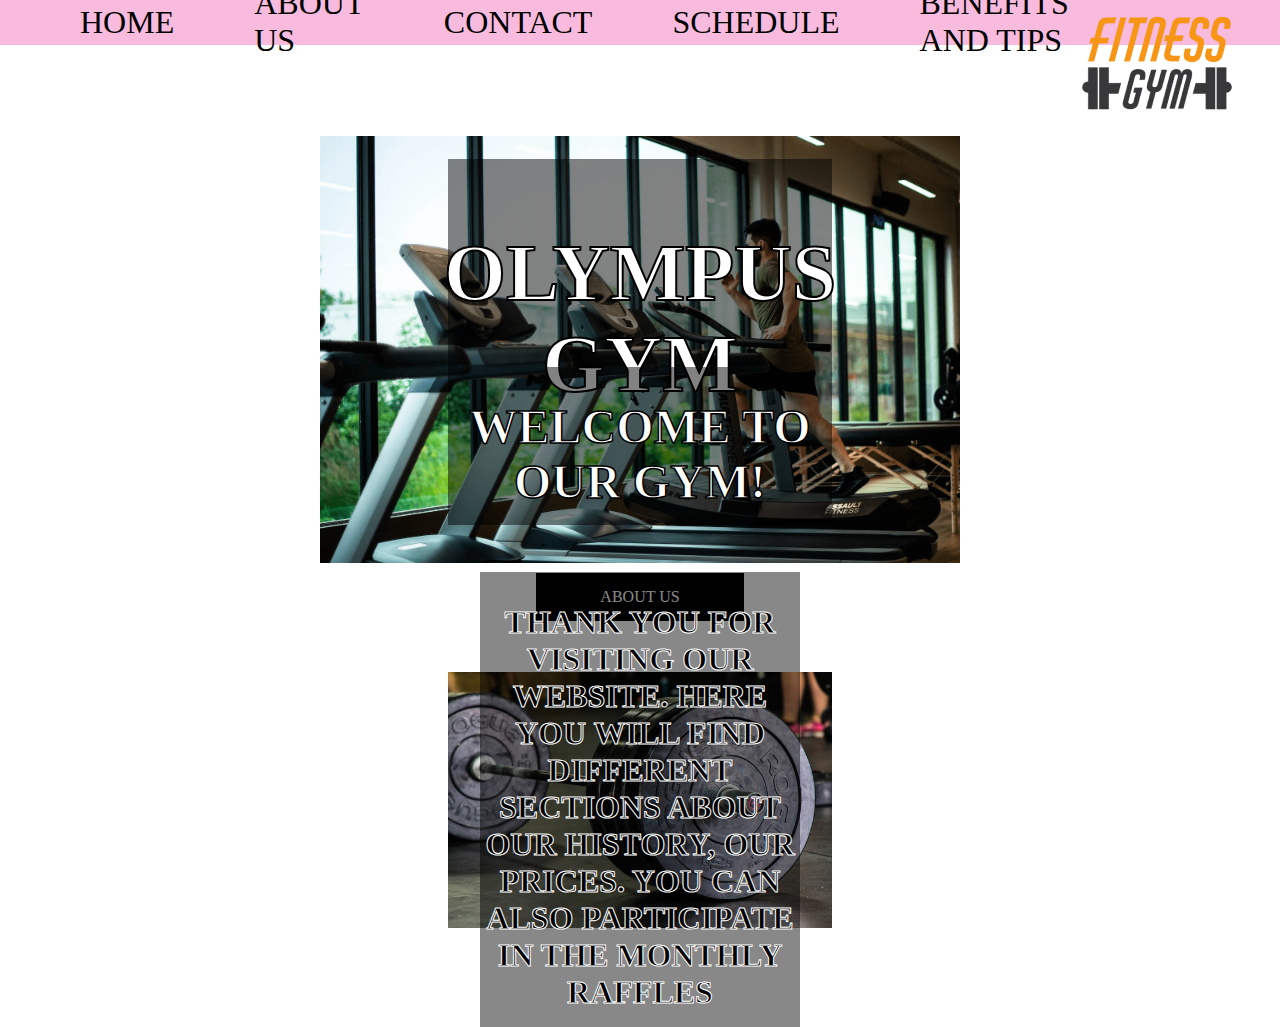
<file: index.html>
<!DOCTYPE html>
<html lang="en">
  <head>
    <meta charset="UTF-8" />
    <meta http-equiv="X-UA-Compatible" content="IE=edge" />
    <meta name="viewport" content="width=device-width, initial-scale=1.0" />
    <title>Home | Olympus Gym</title>
    <link rel="shortcut icon" href="./assets/img/icon.png" type="image/x-icon"/>
    <!-- <link rel="stylesheet" href="./assets/styles/style.css"> -->
    <link rel="stylesheet" href="./assets/styles/style2.css" />
  </head>

  <body class="body">
    <header>
      <div class="navbar">
        <nav class="nav">
          <a class="navanch" href="#">Home</a>
          <a class="navanch" href="./assets/pages/aboutUs.html">About Us</a>
          <a class="navanch" href="./assets/pages/contact.html">Contact</a>
          <a class="navanch" href="./assets/pages/schedule.html">Schedule</a>
          <a class="navanch" href="./assets/pages/benefitsAndTips.html"
            >Benefits and Tips</a
          >
        </nav>
        <div class="logo">
          <img src="./assets/img/logo.png" alt="logo" />
        </div>
      </div>
    </header>

    <main>
      <div class="maintitle">
        <div class="olympus">
          <h1>Olympus Gym</h1>
        </div>
        <div class="welcome">
          <h2>Welcome to our Gym!</h2>
        </div>
        <div>
          <a class="button" href="./assets/pages/aboutUs.html">About Us</a>
        </div>
      </div>
      <div class="imgboy">
        <img class="imgboysize" src="./assets/img/boy.png" alt="boy" />
      </div>

      <div class="thankyou">
        <div class="pthank">
          <p class="pthankpar">
            Thank you for visiting our website. Here you will find different
            sections about our history, our prices. You can also participate in
            the monthly raffles
          </p>
        </div>
        <div class="imgdumb">
          <img src="./assets/img/dumbbells.jpg" alt="" />
        </div>
      </div>
    </main>
  </body>
</html>
</file>
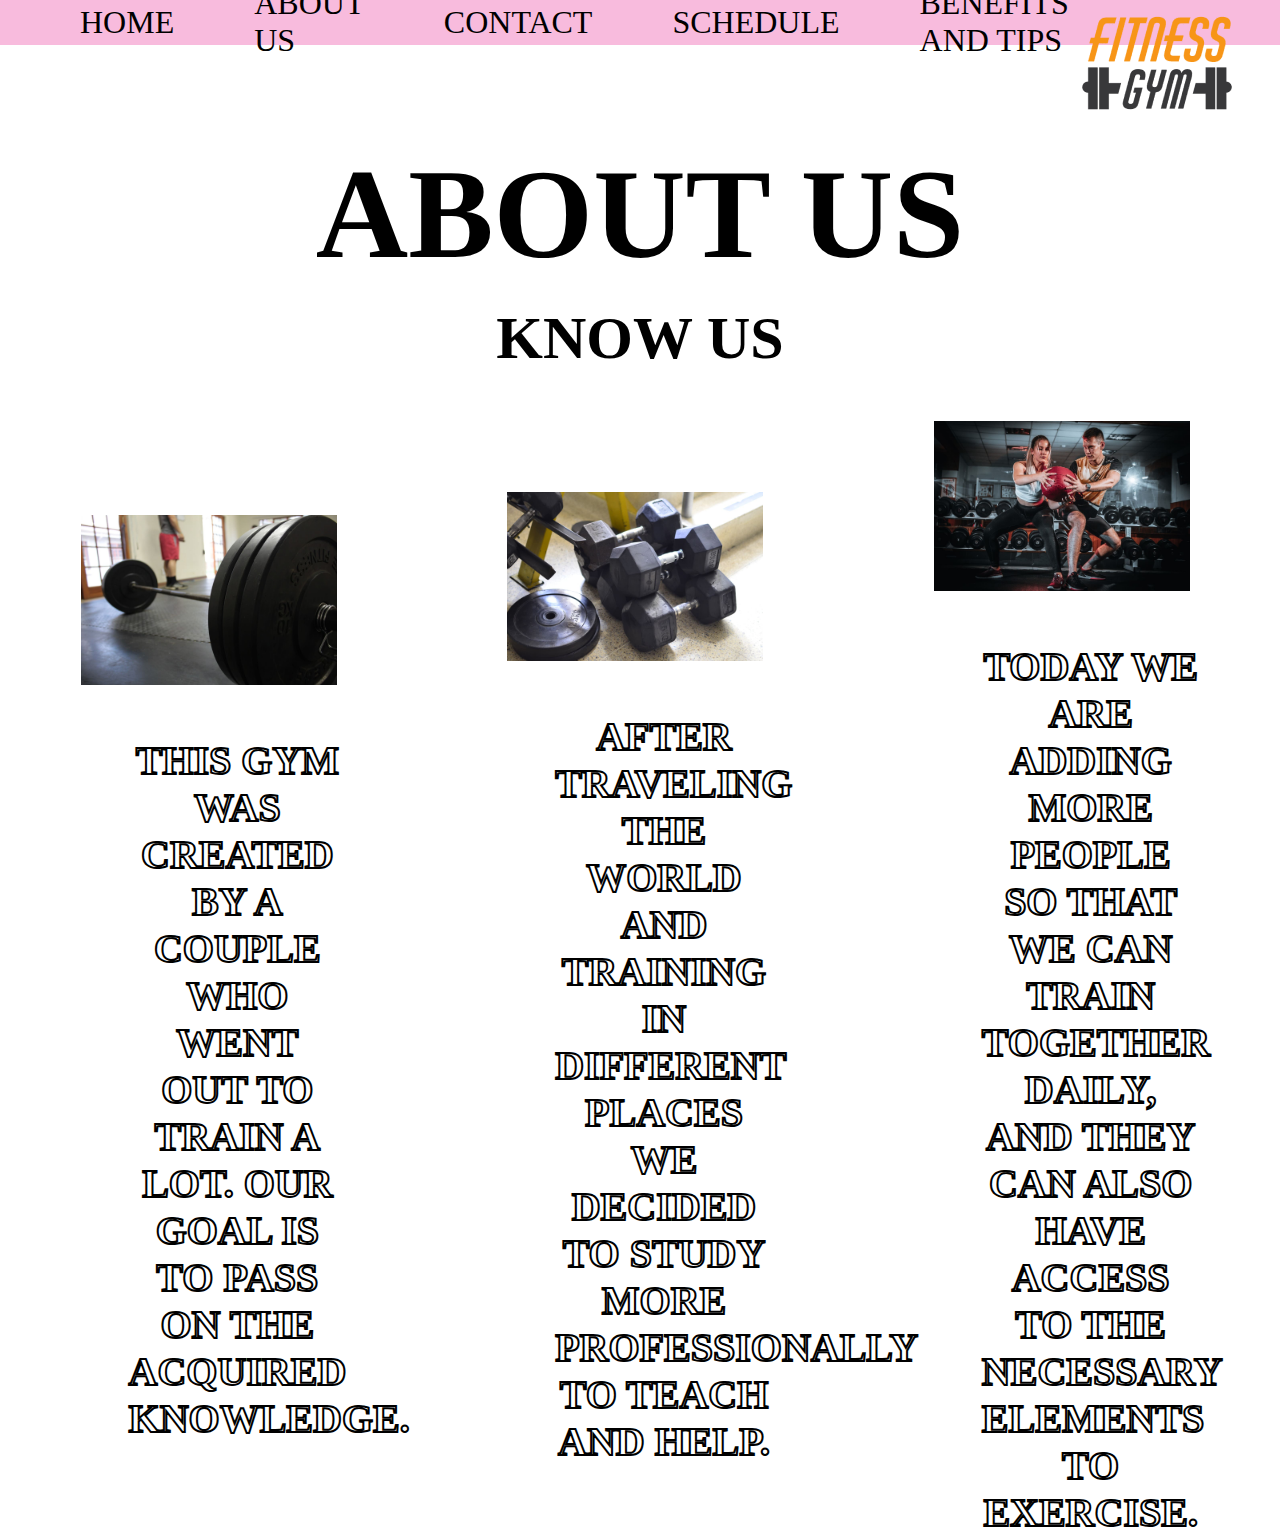
<file: assets/pages/aboutUs.html>
<!DOCTYPE html>
<html lang="en">
<head>
    <meta charset="UTF-8">
    <meta http-equiv="X-UA-Compatible" content="IE=edge">
    <meta name="viewport" content="width=device-width, initial-scale=1.0">
    <title>About Us</title>
    <link rel="shortcut icon" href="../img/icon.png" type="image/x-icon"/>
    <!-- <link rel="stylesheet" href="../../assets/styles/style.css"> -->
    <link rel="stylesheet" href="../styles/style2.css">
</head>

<body class="body">
    <header>
        <div class="navbar">
            <nav class="nav">
                <a class="navanch" href="../../index.html">Home</a>
                <a class="navanch" href="#">About Us</a>
                <a class="navanch" href="../pages/contact.html">Contact</a>
                <a class="navanch" href="../pages/schedule.html">Schedule</a>
                <a class="navanch" href="../pages/benefitsAndTips.html">Benefits and Tips</a>
            </nav>
            <div class="logo">
                <img  src="../img/logo.png" alt="logo"> 
            </div>    
        </div>   
    </header>

    <main>
        <div class="about1">
            <h1>About Us</h1>
        </div>
        <div class="know">
            <h2>Know us</h2>
        </div>
        
        <div class="thisgym">
            <div class="cardabout">
                <img class="imgabout" src="../../assets/img/image.jpg" alt="">
                <p class="pabout">This gym was created by a couple who went out to train a lot. Our goal is to pass on the acquired knowledge.</p>
            </div>
            <div class="cardabout">
                <img class="imgabout" src="../../assets/img/gym-1.jpg" alt="">
                <p class="pabout">After traveling the world and training in different places we decided to study more professionally to teach and help.</p>
            </div>      
            <div class="cardabout">
                <img class="imgabout" src="../../assets/img/together.jpg" alt="">
                <p class="pabout">Today we are adding more people so that we can train together daily, and they can also have access to the necessary elements to exercise.</p>
            </div>
        </div>
    </main>
    
    

</body>
</html>
</file>
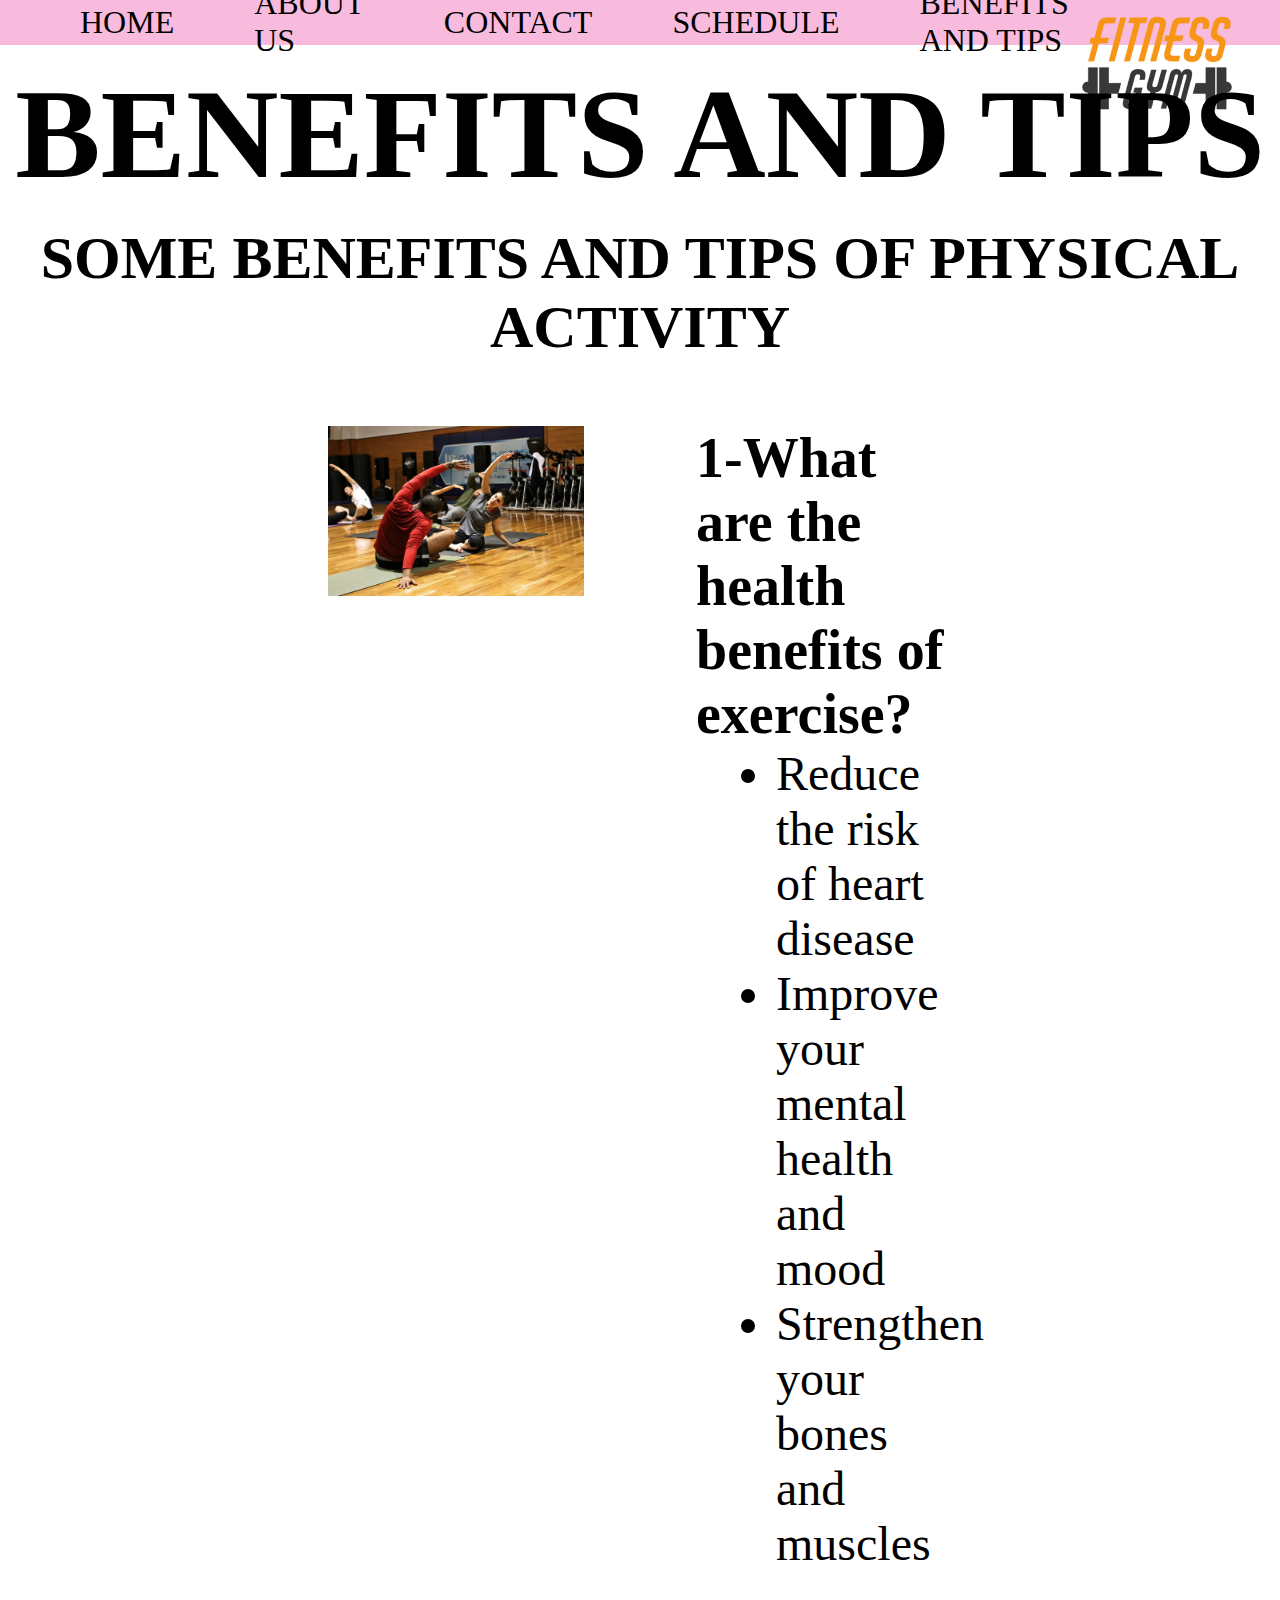
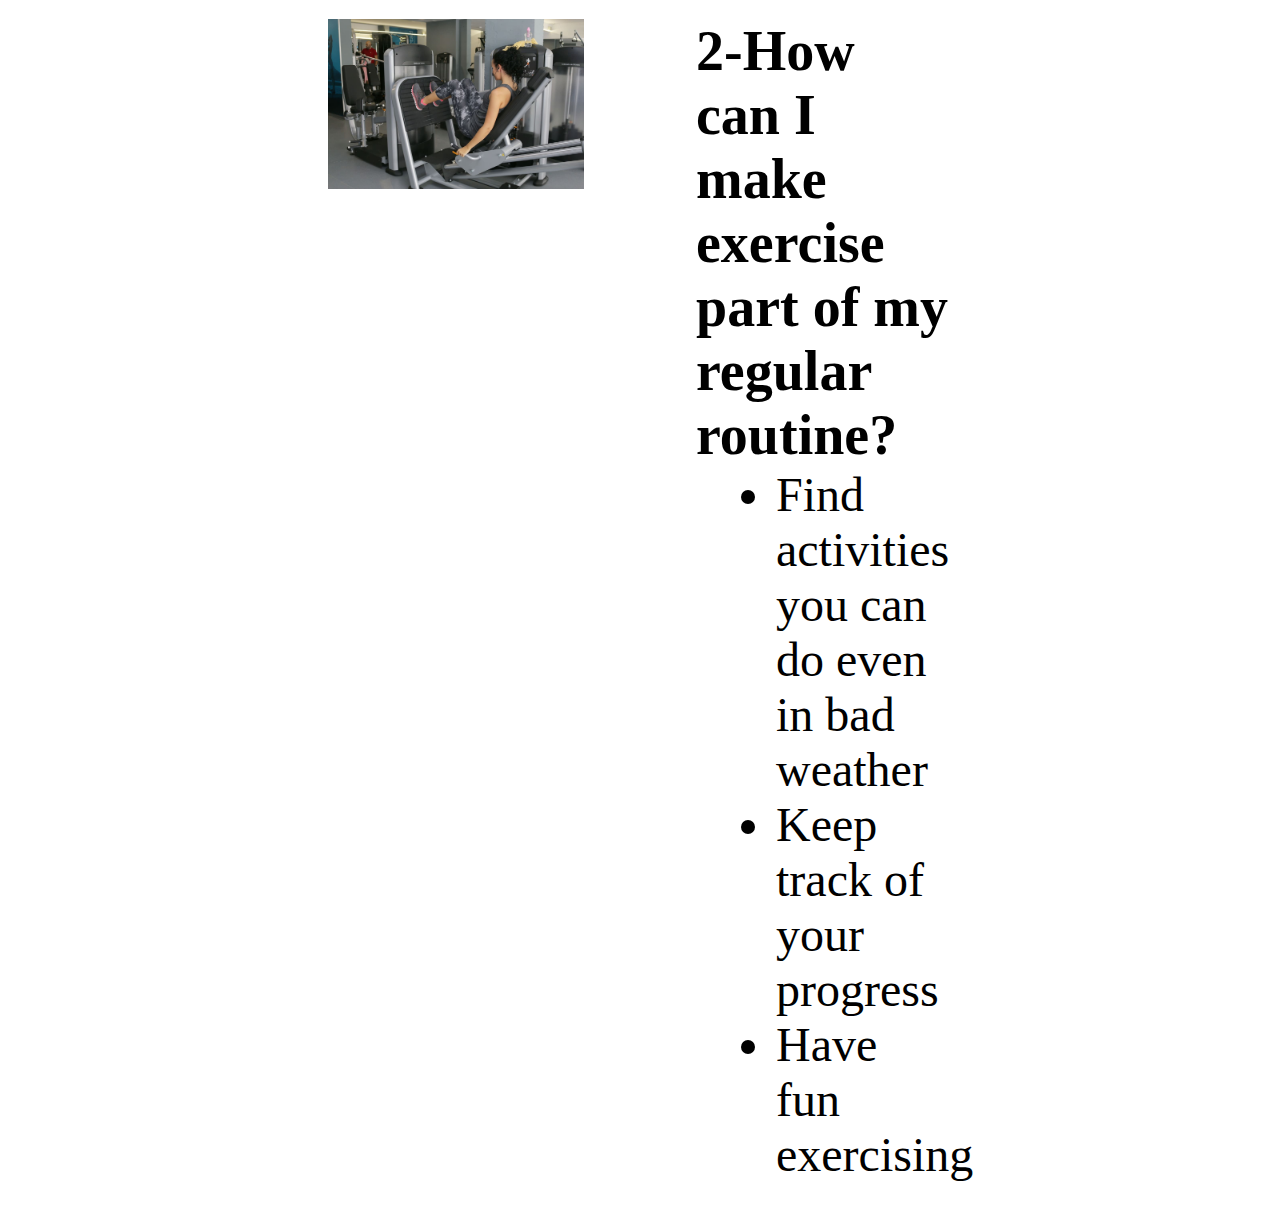
<file: assets/pages/benefitsAndTips.html>
<!DOCTYPE html>
<html lang="en">
  <head>
    <meta charset="UTF-8" />
    <meta http-equiv="X-UA-Compatible" content="IE=edge" />
    <meta name="viewport" content="width=device-width, initial-scale=1.0" />
    <title>Benefits and Tips</title>
    <link rel="shortcut icon" href="../img/icon.png" type="image/x-icon"/>
    <link rel="stylesheet" href="../styles/style.css" />
<!--<link rel="stylesheet" href="../styles/style2.css"> -->
  </head>
  <body>
    <header>
      <div class="navbar">
        <nav class="nav">
          <a class="navanch" href="../../index.html">Home</a>
          <a class="navanch" href="./aboutUs.html">About Us</a>
          <a class="navanch" href="./contact.html">Contact</a>
          <a class="navanch" href="./schedule.html">Schedule</a>
          <a class="navanch" href="#">Benefits and Tips</a>
        </nav>
        <div class="logo">
          <img src="../img/logo.png" alt="logo" />
        </div>
      </div>
    </header>

    <main>
      <div class="benefits">
        <h1>Benefits and Tips</h1>
      </div>
      <div class="some">
        <h2>Some benefits and tips of physical activity</h2>
      </div>

      <div>
        <div class="cardlist">
          <div>
            <img class="listimg" src="../img/image-3.jpg" alt="img-list1" />
          </div>

          <div class="plist">
            <h3>1-What are the health benefits of exercise?</h3>
            <ul>
              <li>Reduce the risk of heart disease</li>
              <li>Improve your mental health and mood</li>
              <li>Strengthen your bones and muscles</li>
            </ul>
          </div>
        </div>
        <div class="cardlist">
          <div>
            <img class="listimg" src="../img/image-2.jpg" alt="img-list1" />
          </div>

          <div class="plist">
            <h3>2-How can I make exercise part of my regular routine?</h3>
            <ul>
              <li>Find activities you can do even in bad weather</li>
              <li>Keep track of your progress</li>
              <li>Have fun exercising</li>
            </ul>
          </div>
        </div>
      </div>
    </main>
  </body>
</html>
</file>
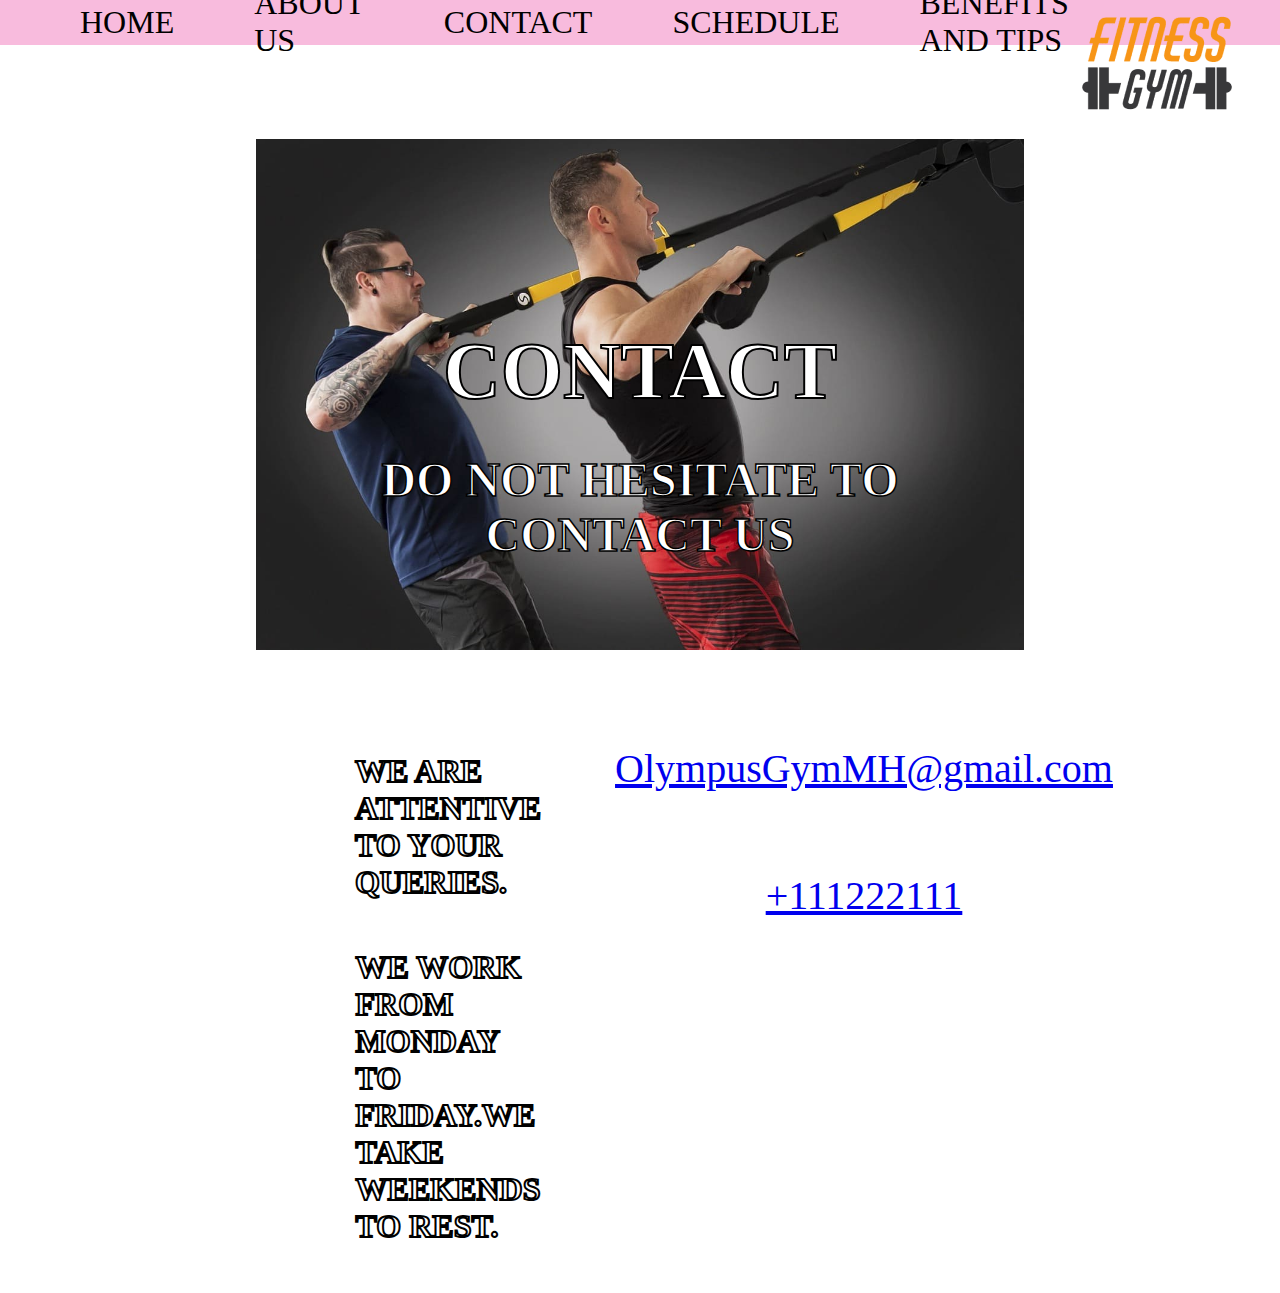
<file: assets/pages/contact.html>
<!DOCTYPE html>
<html lang="en">
  <head>
    <meta charset="UTF-8" />
    <meta http-equiv="X-UA-Compatible" content="IE=edge" />
    <meta name="viewport" content="width=device-width, initial-scale=1.0" />
    <title>Contact</title>
    <link rel="shortcut icon" href="../img/icon.png" type="image/x-icon"/>
    <!-- <link rel="stylesheet" href="../../assets/styles/style.css"> -->
    <link rel="stylesheet" href="../../assets/styles/style2.css" />
  </head>

  <body class="body">
    <header>
      <div class="navbar">
        <nav class="nav">
          <a class="navanch" href="../../index.html">Home</a>
          <a class="navanch" href="../pages/aboutUs.html">About Us</a>
          <a class="navanch" href="#">Contact</a>
          <a class="navanch" href="../pages/schedule.html">Schedule</a>
          <a class="navanch" href="../pages/benefitsAndTips.html"
            >Benefits and Tips</a
          >
        </nav>
        <div class="logo">
          <img src="../img/logo.png" alt="logo" />
        </div>
      </div>
    </header>

    <main>
      <div class="contacttitle">
        <div class="contacth">
          <h1>Contact</h1>
        </div>

        <div class="doNot">
          <h2>Do not hesitate to contact us</h2>
        </div>
      </div>

      <div>
        <div class="imgtogether2">
          <img
            class="imgtogether2size"
            src="../../assets/img/together-2.jpg"
            alt=""
          />
        </div>

        <div class="infocontact">
          <div>
            <p class="weare">We are attentive to your queries.</p>
            <p class="weare">
              We work from Monday to Friday.We take weekends to rest.
            </p>
          </div>

          <div class="contactinformation">
            <a class="contactdata" href="mailto:OlympusGymMH@gmail.com">OlympusGymMH@gmail.com</a>
            <a class="contactdata" href="tel:+111222111">+111222111</a>
          </div>
        </div>
      </div>
    </main>
  </body>
</html>
</file>
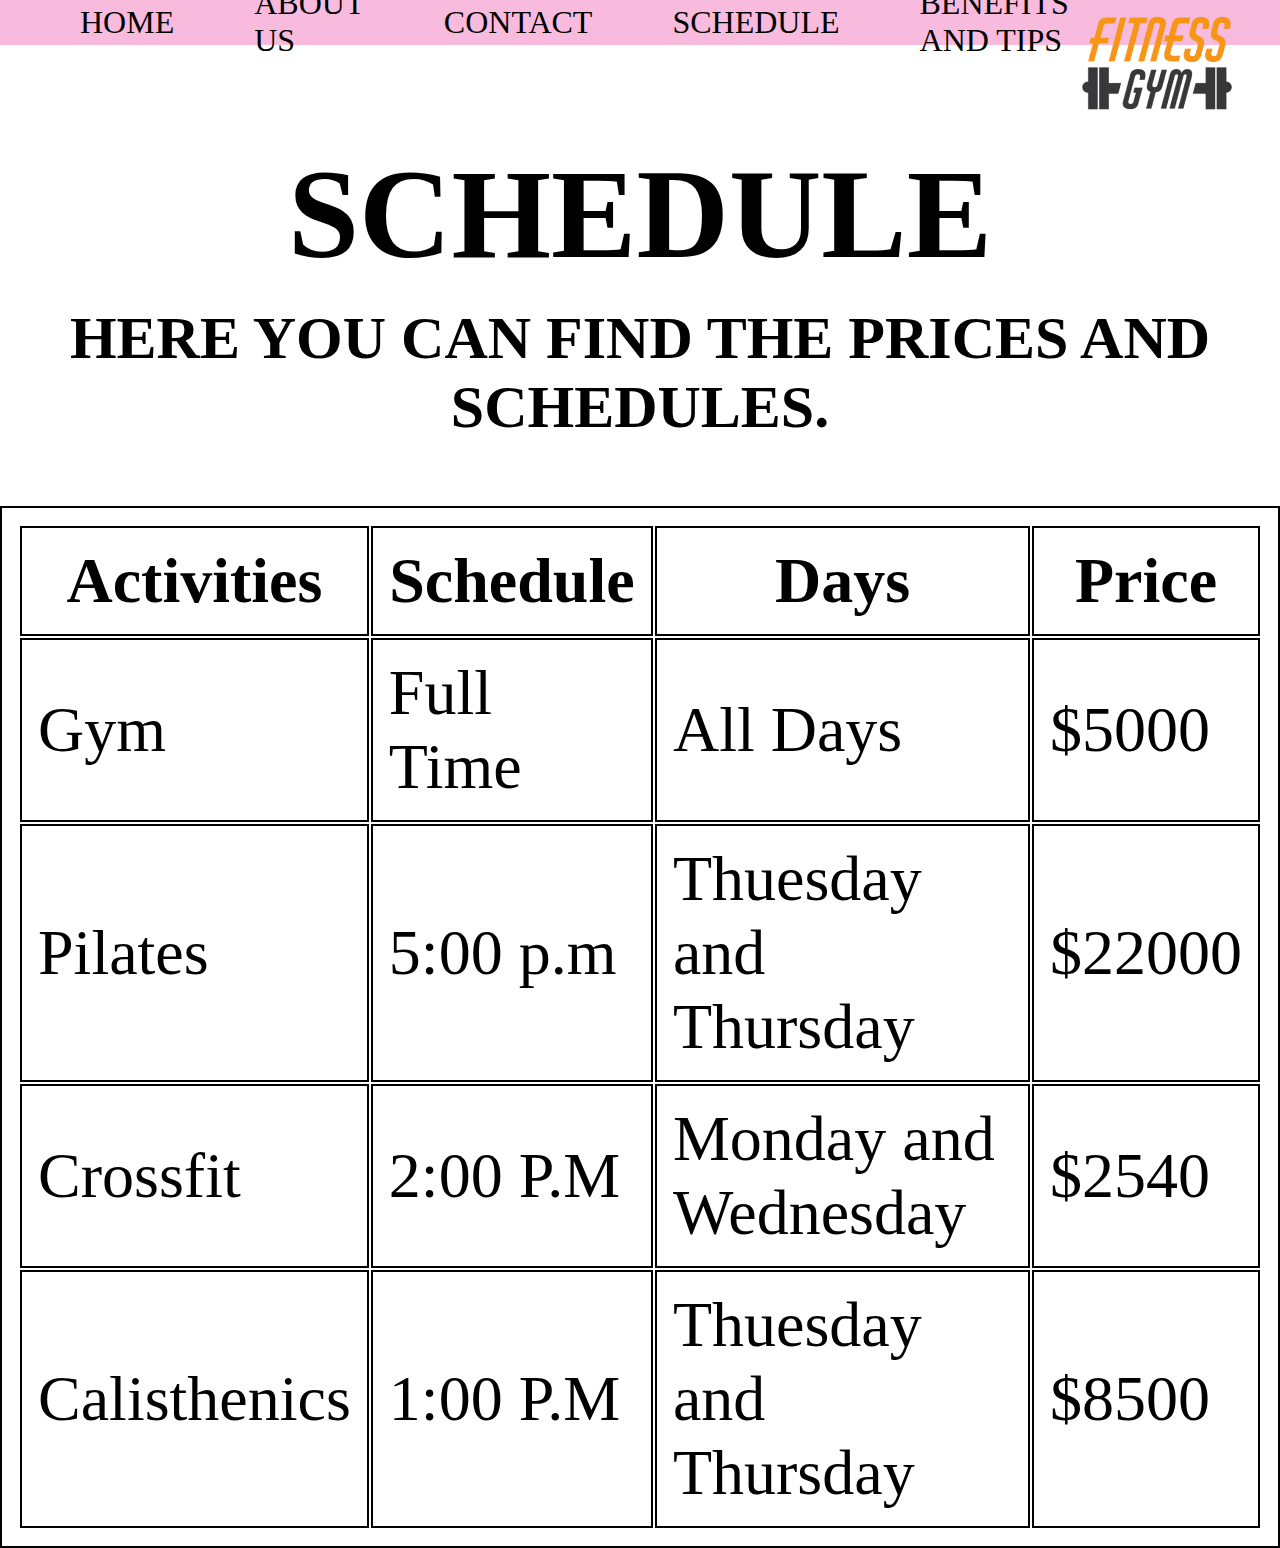
<file: assets/pages/schedule.html>
<!DOCTYPE html>
<html lang="en">
<head>
    <meta charset="UTF-8">
    <meta http-equiv="X-UA-Compatible" content="IE=edge">
    <meta name="viewport" content="width=device-width, initial-scale=1.0">
    <title>Schedule</title>
    <link rel="shortcut icon" href="../img/icon.png" type="image/x-icon"/>
    <!-- <link rel="stylesheet" href="../styles/style.css"> -->
    <link rel="stylesheet" href="../styles/style2.css">
</head>

<body>
    <header>
        <div class="navbar">
            <nav class="nav">
                <a class="navanch" href="../../index.html">Home</a>
                <a class="navanch" href="./aboutUs.html">About Us</a>
                <a class="navanch" href="./contact.html">Contact</a>
                <a class="navanch" href="#">Schedule</a>
                <a class="navanch" href="../pages/benefitsAndTips.html">Benefits and Tips</a>
            </nav>
            <div class="logo">
                <img src="../img/logo.png" alt="logo"> 
            </div>    
        </div> 
    </header>

    <main>
        <div class="schedule">
            <h1>Schedule</h1>
    </div>
    <div class="here">
        <h2>Here you can find the prices and schedules.</h2>
    </div>
    
    <div class="datatable">
        <table>
            <tr>
                <th>Activities</th>
                <th>Schedule</th>
                <th>Days</th>
                <th>Price</th>
            </tr>
    
            <tr>
                <td>Gym</td>
                <td>Full Time</td>
                <td>All Days</td>
                <td>$5000</td>
            </tr>
    
            <tr>
                <td>Pilates</td>
                <td>5:00 p.m</td>
                <td>Thuesday and Thursday</td>
                <td>$22000</td>
            </tr>
    
            <tr>
                <td>Crossfit</td>
                <td>2:00 P.M</td>
                <td>Monday and Wednesday</td>
                <td>$2540</td>
            </tr>
    
            <tr>
                <td>Calisthenics</td>
                <td>1:00 P.M</td>
                <td>Thuesday and Thursday</td>
                <td>$8500</td>
            </tr>
        </table>
    </div>
    </main>


    
</body>
</html>
</file>
<file: assets/styles/style.css>
* {
  padding: 0;
  margin: 0;
  box-sizing: border-box;
}

:root {
  font-size: 16px;
}

/* NAVBAR */

.navbar {
  display: flex;
  justify-content: space-between;
  background-color: rgba(241, 115, 184, 0.482);
  height: 3.5vw;
}
.nav {
  display: flex;
  justify-content: space-around;
  align-items: center;
  max-width: 70vw;
}

.navanch {
  color: rgb(0, 0, 0);
  font-size: 2rem;
  text-decoration: none;
  text-transform: uppercase;
  margin-left: 5rem;
}

.button {
  display: none;
}

.logo {
  align-items: center;
  padding-top: 1rem;
  margin-right: 3rem;
}

/* BODY */

.body {
  background-color: rgba(255, 255, 255, 0.513);
}

.olympus {
  text-align: center;
  padding-top: 1rem;
  font-size: 4rem;
  color: rgb(0, 0, 0);
  text-transform: uppercase;
}

.welcome {
  text-align: center;
  padding-top: 1rem;
  padding-bottom: 1rem;
  font-size: 2.5rem;
  color: rgb(0, 0, 0);
  text-transform: uppercase;
}

.imgboy {
  display: flex;
  justify-content: center;
  margin-bottom: 5rem;
}

.imgboysize {
  width: 60vw;
}

.imgdumb{
  width: 30vw;
  margin-right: 45rem;
}

.thankyou {
  display: flex;
  flex-direction: row;
  justify-content: space-evenly;
  align-items: center;
}

.pthankpar {
  width: 15vw;
  height: 20vh;
  font-size: 3rem;
  margin-left: 40rem;
  padding-top: 5rem;
  text-align: center;
}

/* ABOUT */

.about1 {
  text-align: center;
  padding-top: 1rem;
  font-size: 4rem;
  color: rgb(0, 0, 0);
  text-transform: uppercase;
}

.know {
  text-align: center;
  padding-top: 1rem;
  padding-bottom: 1rem;
  font-size: 2.5rem;
  color: rgb(0, 0, 0);
  text-transform: uppercase;
}

.imgabout {
  width: 20vw;
}

.cardabout {
  display: flex;
  justify-content: center;
  flex-direction: row;
  margin-top: 5rem;
  margin-bottom: 1rem;
}

.pabout {
  width: 15vw;
  margin-left: 3rem;
  font-size: 2rem;
  align-self: center;
}

/*   CONTACT */

.contacth {
  text-align: center;
  padding-top: 1rem;
  font-size: 4rem;
  color: rgb(0, 0, 0);
  text-transform: uppercase;
}

.doNot {
  text-align: center;
  padding-top: 1rem;
  padding-bottom: 1rem;
  font-size: 2.5rem;
  color: rgb(0, 0, 0);
  text-transform: uppercase;
}

.imgtogether2 {
  text-align: center;
  padding-top: 1rem;
  font-size: 4rem;
  color: rgb(0, 0, 0);
  text-transform: uppercase;
}

.imgtogether2size {
  width: 50vw;
}

.weare {
  font-size: 2.5rem;
  align-self: center;
  text-align: center;
  margin-top: 3rem;
}

.contactinformation {
  display: flex;
  flex-direction: row;
  font-size: 2rem;
  justify-content: space-evenly;
  margin-top: 3rem;
}

/* SCHEDULE */

.schedule {
  text-align: center;
  padding-top: 1rem;
  font-size: 4rem;
  color: rgb(0, 0, 0);
  text-transform: uppercase;
}

.here {
  text-align: center;
  padding-top: 1rem;
  padding-bottom: 1rem;
  font-size: 2.5rem;
  color: rgb(0, 0, 0);
  text-transform: uppercase;
}

.datatable {
  display: flex;
  justify-content: center;
  font-size: 4rem;
  margin-top: 3rem;
}

table,
tr,
th,
td {
  border: 2px solid black;
  padding: 1rem;
}

/* BENEFITS AND TIPS */

.benefits {
  text-align: center;
  padding-top: 1rem;
  font-size: 4rem;
  color: rgb(0, 0, 0);
  text-transform: uppercase;
}

.some {
  text-align: center;
  padding-top: 1rem;
  padding-bottom: 1rem;
  font-size: 2.5rem;
  color: rgb(0, 0, 0);
  text-transform: uppercase;
  margin-bottom: 3rem;
}

.cardlist {
  display: flex;
  justify-content: center;
  margin-bottom: 3rem;
}

.listimg {
  width: 20vw;
}

h3 {
  font-size: 3.5rem;
}

ol,
ul {
  font-size: 3rem;
  margin-left: 5rem;
  align-self: center;
}

.plist {
  width: 20vw;
  margin-left: 7rem;
  align-self: center;
}
</file>
<file: assets/styles/style2.css>
* {
  padding: 0;
  margin: 0;
  box-sizing: border-box;
}

:root {
  font-size: 16px;
}

/* NAVBAR */

.navbar {
  display: flex;
  justify-content: space-between;
  background-color: rgba(241, 115, 184, 0.482);
  height: 3.5vw;
  margin-bottom: 5rem;
}
.nav {
  display: flex;
  justify-content: space-around;
  align-items: center;
  max-width: 70vw;
}

.navanch {
  color: rgb(0, 0, 0);
  font-size: 2rem;
  text-decoration: none;
  text-transform: uppercase;
  margin-left: 5rem;
}

.logo {
  align-items: center;
  padding-top: 1rem;
  margin-right: 3rem;
}

/*BODY */

.body {
  background-color: rgba(255, 255, 255, 0.513);
}

.olympus {
  display: flex;
  justify-content: center;
  align-items: center;
  text-align: center;
  flex-direction: column;
  width: 50vw;
  height: 5vh;
  padding-top: 10rem;
  padding-bottom: 3rem;
  font-size: 2.5rem;
  color: white;
  -webkit-text-stroke: 2px black;
  text-transform: uppercase;
  font-weight: bold;
}

.welcome {
  display: flex;
  justify-content: center;
  align-items: center;
  text-align: center;
  flex-direction: column;
  width: 50vw;
  padding-top: 2rem;
  padding-bottom: 1rem;
  font-size: 2rem;
  color: white;
  -webkit-text-stroke: 1.5px black;
  text-transform: uppercase;
  font-weight: bold;
}

.maintitle {
  display: flex;
  justify-content: center;
  align-items: center;
  text-align: center;
  flex-direction: column;
  max-width: 100vw;
  background-image: url(../img/boy.png);
  background-position: center;
  background-repeat: no-repeat;
  background-size: 50vw;
  height: 50vh;
  align-items: center;
}

.imgboy {
  display: none;
}

.olympus {
  background-color: rgba(0, 0, 0, 0.49);
  width: 30vw;
  margin-top: 5rem;
  height: 10vh;
}

.welcome {
  background-color: rgba(0, 0, 0, 0.49);
  width: 30vw;
}

.button {
  display: flex;
  justify-content: center;
  align-items: center;
  margin-top: 3rem;
  width: 13rem;
  height: 3rem;
  color: white;
  text-transform: uppercase;
  text-decoration: none;
  background-color: black;
}

.pthank {
  display: flex;
  justify-content: center;
  align-items: center;
  text-align: center;
  flex-direction: column;
  max-width: 100vw;
  background-image: url(../img/dumbbells.jpg);
  background-position: center;
  background-repeat: no-repeat;
  background-size: 30vw;
  height: 50vh;
  align-items: center;
}

.pthankpar {
  display: flex;
  justify-content: center;
  align-items: center;
  text-align: center;
  flex-direction: column;
  width: 25vw;
  padding-top: 2rem;
  padding-bottom: 1rem;
  font-size: 2rem;
  color: black;
  -webkit-text-stroke: 1px white;
  text-transform: uppercase;
  font-weight: bold;
  background-color: rgba(0, 0, 0, 0.465);
}

.imgdumb {
  display: none;
}

/* ABOUT */

.about1 {
  text-align: center;
  padding-top: 1rem;
  font-size: 4rem;
  color: rgb(0, 0, 0);
  text-transform: uppercase;
}

.know {
  text-align: center;
  padding-top: 1rem;
  padding-bottom: 3rem;
  font-size: 2.5rem;
  color: rgb(0, 0, 0);
  text-transform: uppercase;
}

.imgabout {
  width: 20vw;
  padding-bottom: 3rem;
}

.thisgym {
  display: flex;
  justify-content: space-around;
  align-items: center;
}

.pabout {
  width: 17vw;
  margin-left: 3rem;
  text-align: center;
  font-size: 2rem;
  font-size: 2.5rem;
  color: white;
  -webkit-text-stroke: 2px black;
  text-transform: uppercase;
  font-weight: bold;
  text-align: center;
}

/* CONTACT */

.contacth {
  display: flex;
  justify-content: center;
  align-items: center;
  text-align: center;
  flex-direction: column;
  width: 50vw;
  height: 5vh;
  padding-top: 10rem;
  padding-bottom: 3rem;
  font-size: 2.5rem;
  color: white;
  -webkit-text-stroke: 2px black;
  text-transform: uppercase;
  font-weight: bold;
}

.doNot {
  display: flex;
  justify-content: center;
  align-items: center;
  text-align: center;
  flex-direction: column;
  width: 50vw;
  padding-top: 2rem;
  padding-bottom: 1rem;
  font-size: 2rem;
  color: white;
  -webkit-text-stroke: 1.5px black;
  text-transform: uppercase;
  font-weight: bold;
}

.contacttitle {
  display: flex;
  justify-content: center;
  align-items: center;
  text-align: center;
  flex-direction: column;
  max-width: 100vw;
  background-image: url(../img/together-2.jpg);
  background-position: center;
  background-repeat: no-repeat;
  background-size: 60vw;
  height: 60vh;
  align-items: center;
  margin-bottom: 1rem;
}

.imgtogether2 {
  display: none;
}

.infocontact {
  display: flex;
  justify-content: space-around;
  align-items: first baseline;
}

.weare {
  display: flex;
  justify-content: center;
  margin: 3rem;
  width: 25vw;
  text-align: center;
  font-size: 2rem;
  color: white;
  -webkit-text-stroke: 2px black;
  text-transform: uppercase;
  font-weight: bold;
  text-align: left;
  padding-left: 15vw;
}

.contactinformation {
  display: flex;
  flex-direction: column;
  justify-content: space-around;
  align-items: center;
}

.contactdata {
  display: flex;
  justify-content: center;
  margin: 1rem;
  width:10vw;
  text-align: center;
  font-size: 2.5rem;
  padding-right: 20vw;
  padding-top: 3rem;
}

/* SCHEDULE */

.schedule {
    text-align: center;
    padding-top: 1rem;
    font-size: 4rem;
    color: rgb(0, 0, 0);
    text-transform: uppercase;
  }
  
  .here {
    text-align: center;
    padding-top: 1rem;
    padding-bottom: 1rem;
    font-size: 2.5rem;
    color: rgb(0, 0, 0);
    text-transform: uppercase;
  }
  
  .datatable {
    display: flex;
    justify-content: center;
    font-size: 4rem;
    margin-top: 3rem;
  }
  
  table,
  tr,
  th,
  td {
    border: 2px solid black;
    padding: 1rem;
  }
  
  /* BENEFITS AND TIPS */
  
  .benefits {
    text-align: center;
    padding-top: 1rem;
    font-size: 4rem;
    color: rgb(0, 0, 0);
    text-transform: uppercase;
  }
  
  .some {
    text-align: center;
    padding-top: 1rem;
    padding-bottom: 1rem;
    font-size: 2.5rem;
    color: rgb(0, 0, 0);
    text-transform: uppercase;
    margin-bottom: 3rem;
  }
  
  .cardlist {
    display: flex;
    justify-content: center;
    margin-bottom: 3rem;
  }
  
  .listimg {
    width: 20vw;
  }
  
  h3 {
    font-size: 3.5rem;
  }
  
  ol,
  ul {
    font-size: 3rem;
    margin-left: 5rem;
    align-self: center;
  }
  
  .plist {
    width: 20vw;
    margin-left: 7rem;
    align-self: center;
  }
</file>
